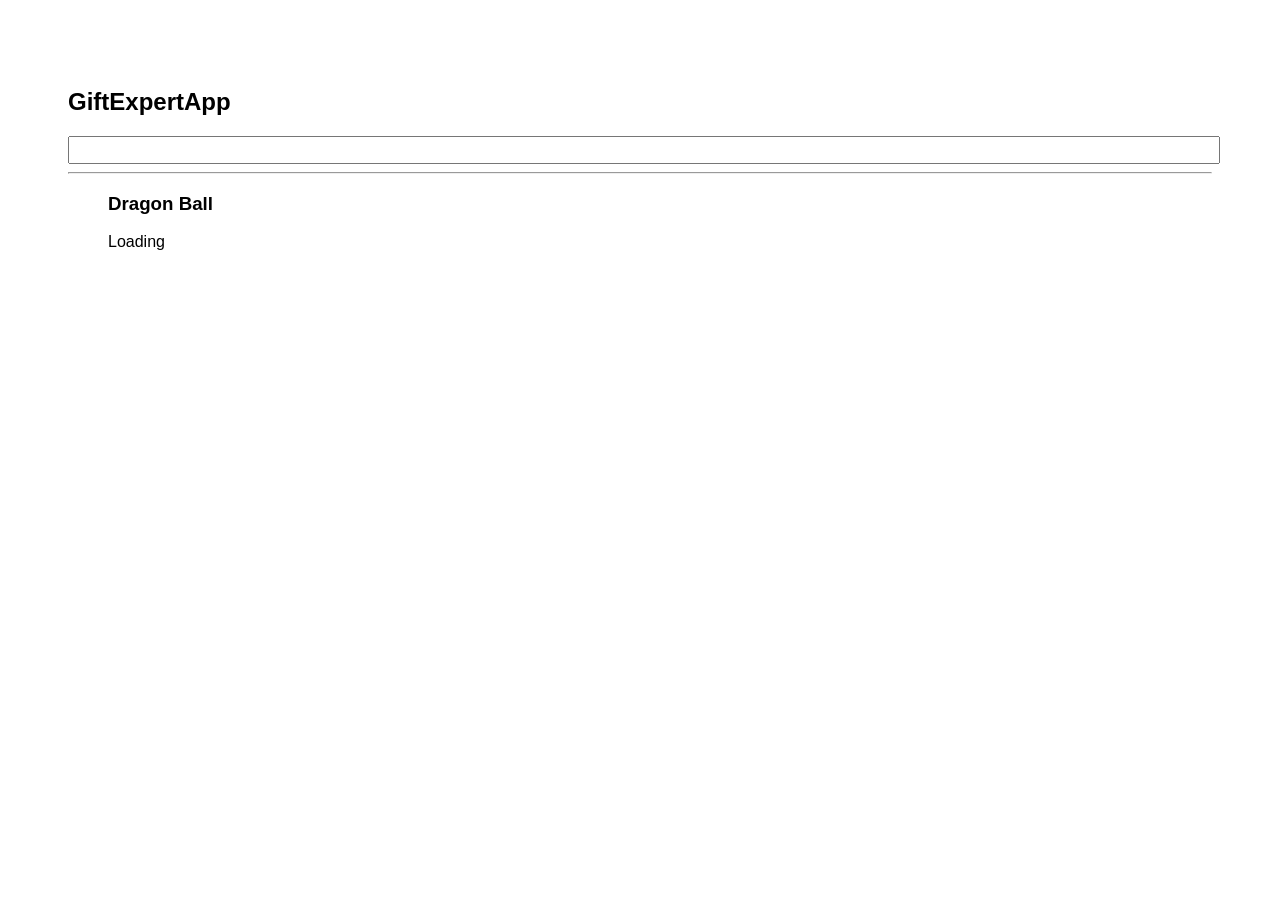
<file: docs/index.html>
<!doctype html>
<html lang="en">

<head>
    <meta charset="utf-8" />
    <link rel="icon" href="./favicon.ico" />
    <meta name="viewport" content="width=device-width,initial-scale=1" />
    <meta name="theme-color" content="#000000" />
    <meta name="description" content="Web site created using create-react-app" />
    <link rel="apple-touch-icon" href="./logo192.png" />
    <link rel="manifest" href="./manifest.json" />
    <link rel="stylesheet" href="https://cdnjs.cloudflare.com/ajax/libs/animate.css/4.1.1/animate.min.css" />
    <title>Gif Expert App</title>
    <script defer="defer" src="./static/js/main.324c80e8.js"></script>
    <link href="./static/css/main.ca6f0bd8.css" rel="stylesheet">
</head>

<body><noscript>You need to enable JavaScript to run this app.</noscript>
    <div id="root"></div>
</body>

</html>
</file>
<file: docs/static/css/main.ca6f0bd8.css>
body{font-family:Arial,Helvetica,sans-serif;padding:60px}input{color:gray;font-size:1.2rem;width:100%}.card-grid{display:flex;flex-direction:row;flex-wrap:wrap}.card{align-content:center;border:1px solid gray;border-radius:6px;margin-bottom:10px;margin-right:10px;overflow:hidden}.card p{padding:5px;text-align:center}.card img{max-height:170px}
/*# sourceMappingURL=main.ca6f0bd8.css.map*/
</file>
